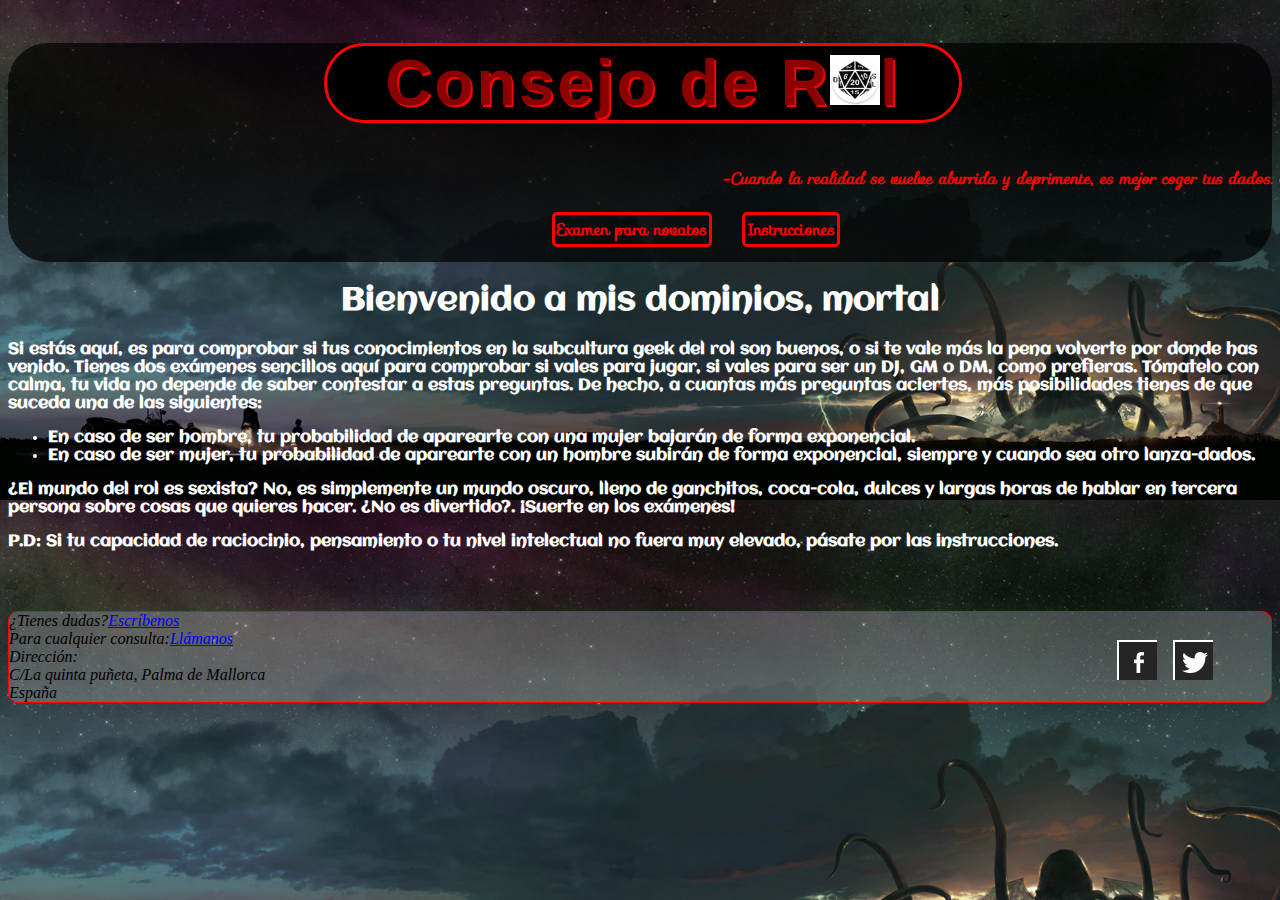
<file: Index.html>
<!DOCTYPE html>
<html>
<head>
	<meta charset="UTF-8">
	<title>Universidad de ciencias del ocio</title>
	<link rel="stylesheet" media='screen and (min-width: 961px)' type="text/css" href="css/css.css">
	<link rel="stylesheet" media='screen and (max-width: 960px)' type="text/css" href="css/css2.css">
	<link href='https://fonts.googleapis.com/css?family=Sofia' rel='stylesheet'>
	<link href='https://fonts.googleapis.com/css?family=Aclonica' rel='stylesheet'>
	<meta name="viewport" content="width=device-width, initial-scale-1" />
	<style>
	body {background-image: url("./img/fondo1.jpg");}
	</style>
</head>
<body>
	<header>
		<h1>Consejo de R<span><img src="./img/dado.png" alt="dado" style="width:50px;height:50px;"></span>l</h1>
		<h4>-Cuando la realidad se vuelve aburrida y deprimente, es mejor coger tus dados.</h4>
		<ul>
		<li><a href="./ex/instrucciones.html">Instrucciones</a></li>
		<li><a href="./ex/test.html">Examen para novatos</a></li>
		</ul>
	</header>
	<h1>Bienvenido a mis dominios, mortal</h1>
	<p>Si estás aquí, es para comprobar si tus conocimientos en la subcultura geek del rol son buenos, o si te vale más la pena volverte por donde has venido. Tienes dos exámenes sencillos aquí para comprobar si vales para jugar, si vales para ser un DJ, GM o DM, como prefieras. Tómatelo con calma, tu vida no depende de saber contestar a estas preguntas. De hecho, a cuantas más preguntas aciertes, más posibilidades tienes de que suceda una de las siguientes:</p>
	<ul>
		<li>En caso de ser hombre, tu probabilidad de aparearte con una mujer bajarán de forma exponencial.</li>
		<li>En caso de ser mujer, tu probabilidad de aparearte con un hombre subirán de forma exponencial, siempre y cuando sea otro lanza-dados.</li>
	</ul>
	<p>¿El mundo del rol es sexista? No, es simplemente un mundo oscuro, lleno de ganchitos, coca-cola, dulces y largas horas de hablar en tercera persona sobre cosas que quieres hacer. ¿No es divertido?. ¡Suerte en los exámenes!</p>
	<p> P.D: Si tu capacidad de raciocinio, pensamiento o tu nivel intelectual no fuera muy elevado, pásate por las instrucciones.</p>
	<footer>
	<div id="a">
		<address> 
		¿Tienes dudas?<a href="mailto:emailprueba@jomail.com">Escríbenos</a><br>
		Para cualquier consulta:<a href="tel:+18005551234">Llámanos</a><br>
		Dirección:<br>
		C/La quinta puñeta, Palma de Mallorca<br>
		España<br>
		</address>
	</div>
	<div id="b">
		<ul>
			<li><a href="http://freewebsitetemplates.com/go/twitter/" id="twitter"></a></li>
			<li><a href="http://freewebsitetemplates.com/go/facebook/" id="facebook"></a></li>
		</ul>
	</div>
	</footer>
</body>
</html>
</file>
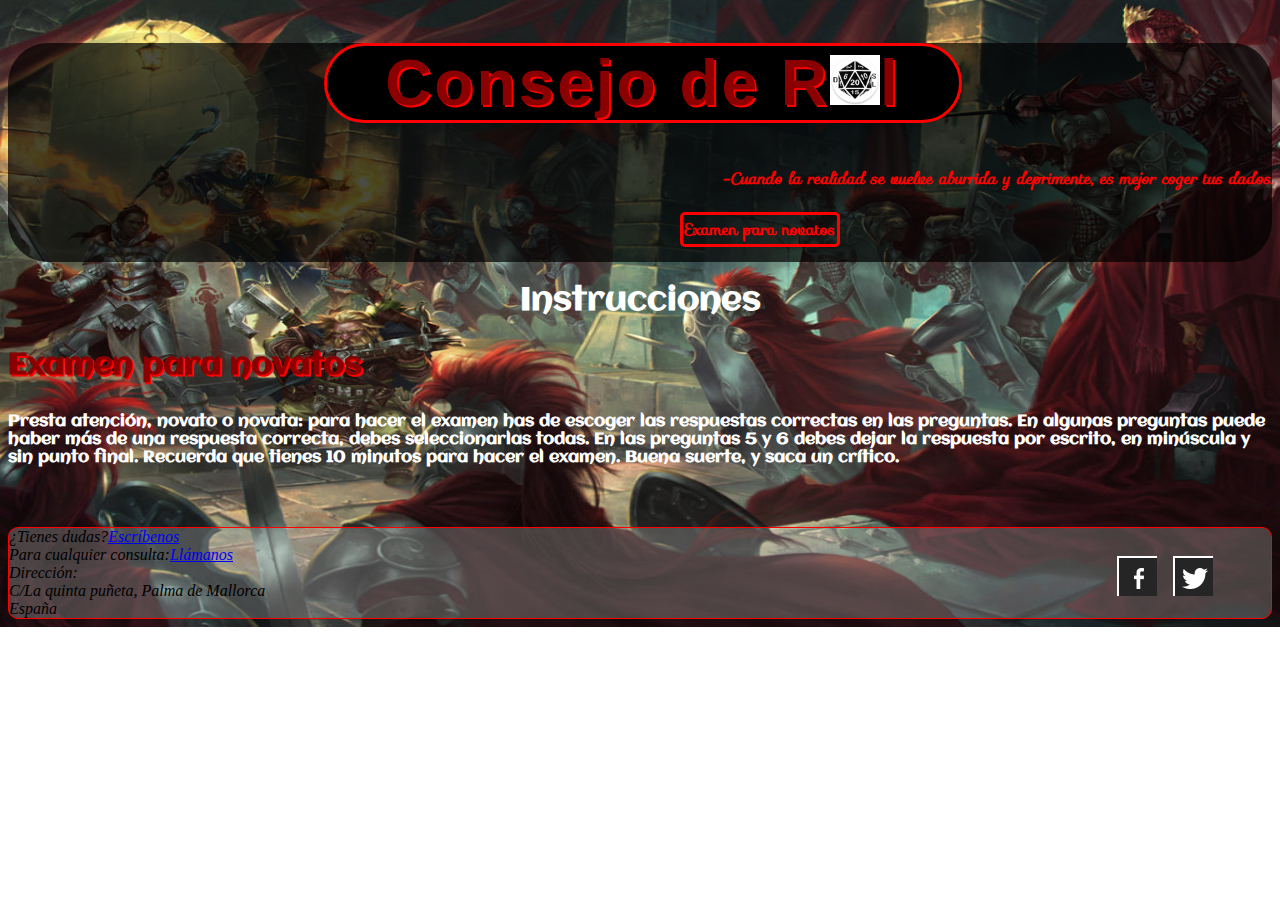
<file: ex/instrucciones.html>
<!DOCTYPE html>
<html>
<head>
	<meta charset="UTF-8">
	<title>Universidad de ciencias del ocio</title>
	<link rel="stylesheet" type="text/css" href="../css/css.css">
	<link href='https://fonts.googleapis.com/css?family=Sofia' rel='stylesheet'>
	<link href='https://fonts.googleapis.com/css?family=Aclonica' rel='stylesheet'>
	<style>
	body {background-image: url("../img/fondo2.jpg"); background-repeat: no-repeat; background-size: 100% 100%;}
	</style>
</head>
<body>
	<header>
		<h1>Consejo de R<span><img src="../img/dado.png" alt="dado" style="width:50px;height:50px;"></span>l</h1>
		<h4>-Cuando la realidad se vuelve aburrida y deprimente, es mejor coger tus dados.</h4>
		<ul>
		<li><a href="test.html">Examen para novatos</a></li>
		</ul>
	</header>
	<h1>Instrucciones</h1>
	<h3>Examen para novatos</h3>
	<p>Presta atención, novato o novata: para hacer el examen has de escoger las respuestas correctas en las preguntas. En algunas preguntas puede haber más de una respuesta correcta, debes seleccionarlas todas. En las preguntas 5 y 6 debes dejar la respuesta por escrito, en minúscula y sin punto final. Recuerda que tienes 10 minutos para hacer el examen. Buena suerte, y saca un crítico.</p>
	<footer>
	<div id="a">
		<address> 
		¿Tienes dudas?<a href="mailto:emailprueba@jomail.com">Escríbenos</a><br>
		Para cualquier consulta:<a href="tel:+18005551234">Llámanos</a><br>
		Dirección:<br>
		C/La quinta puñeta, Palma de Mallorca<br>
		España<br>
		</address>
	</div>
	<div id="b">
		<ul>
			<li><a href="http://twitter.com/" id="twitter"></a></li>
			<li><a href="http://facebook.es" id="facebook"></a></li>
		</ul>
	</div>
	</footer>
</body>
</html>
</file>
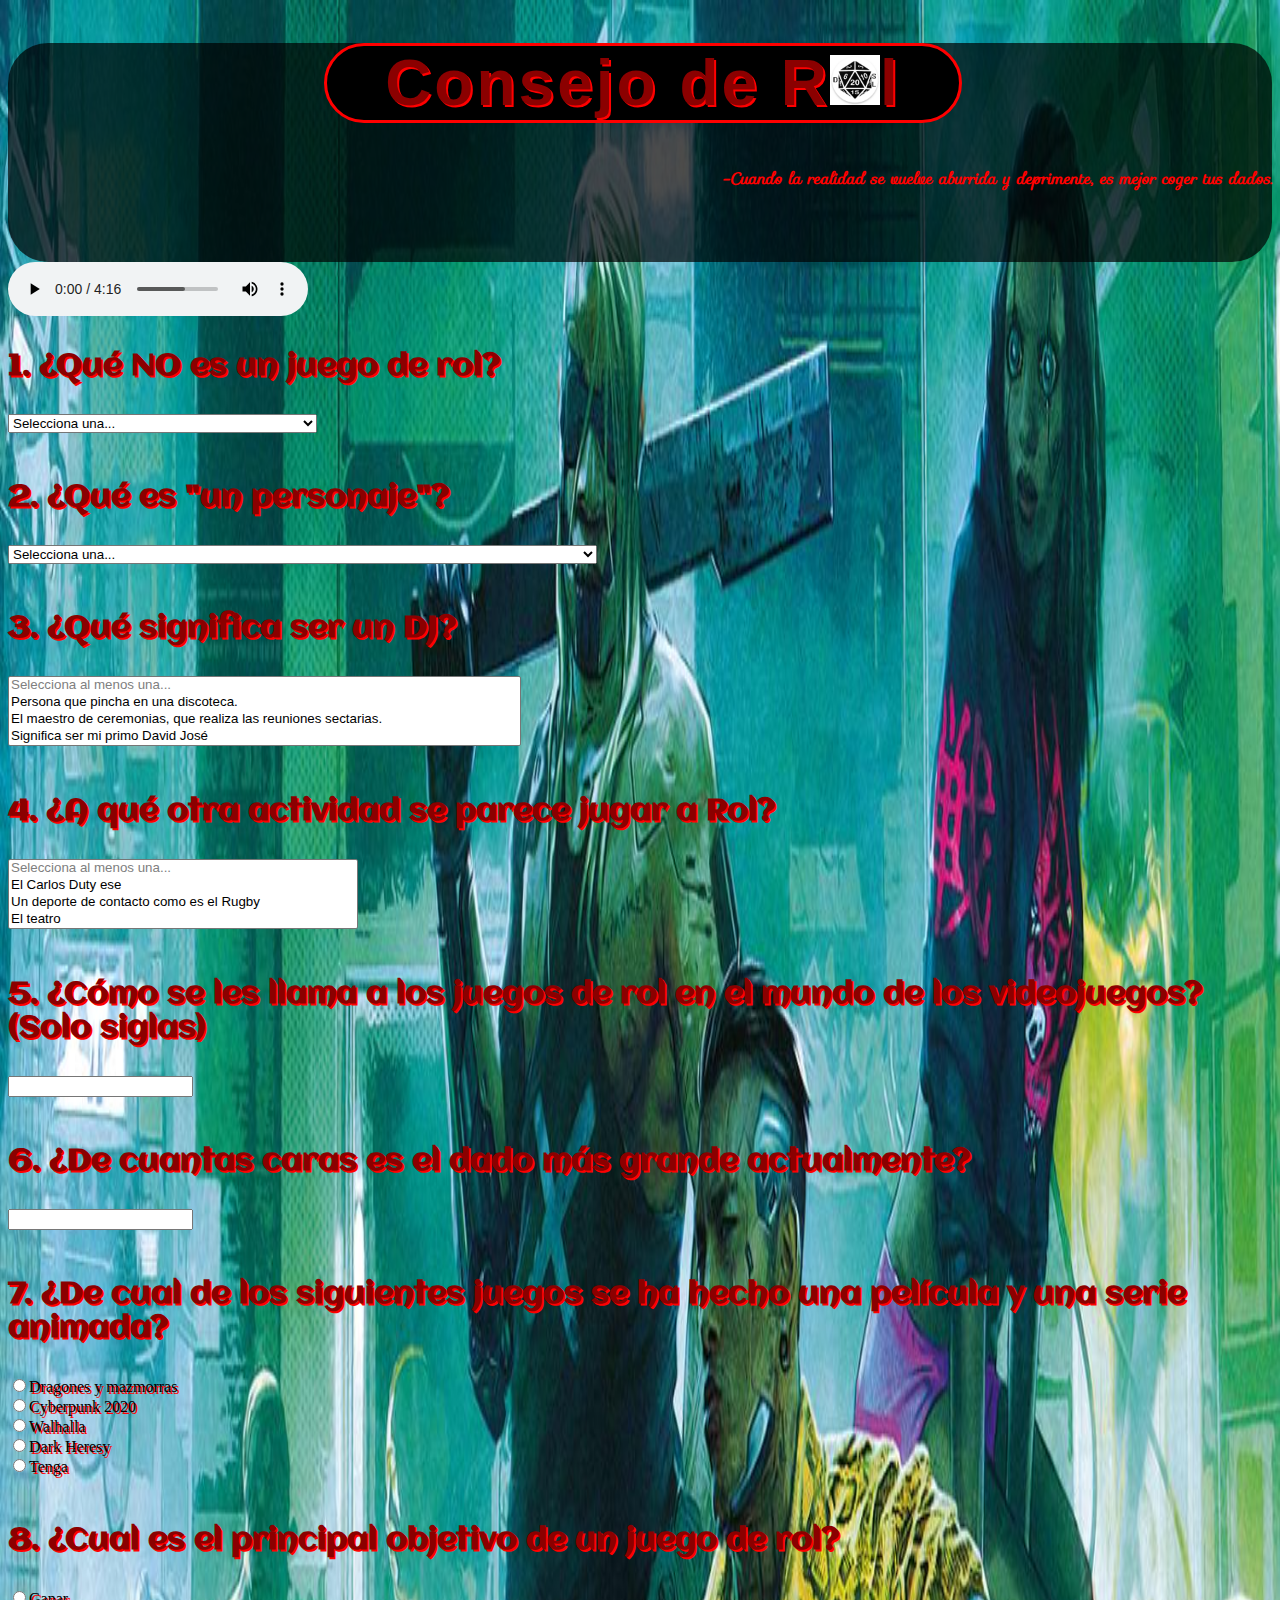
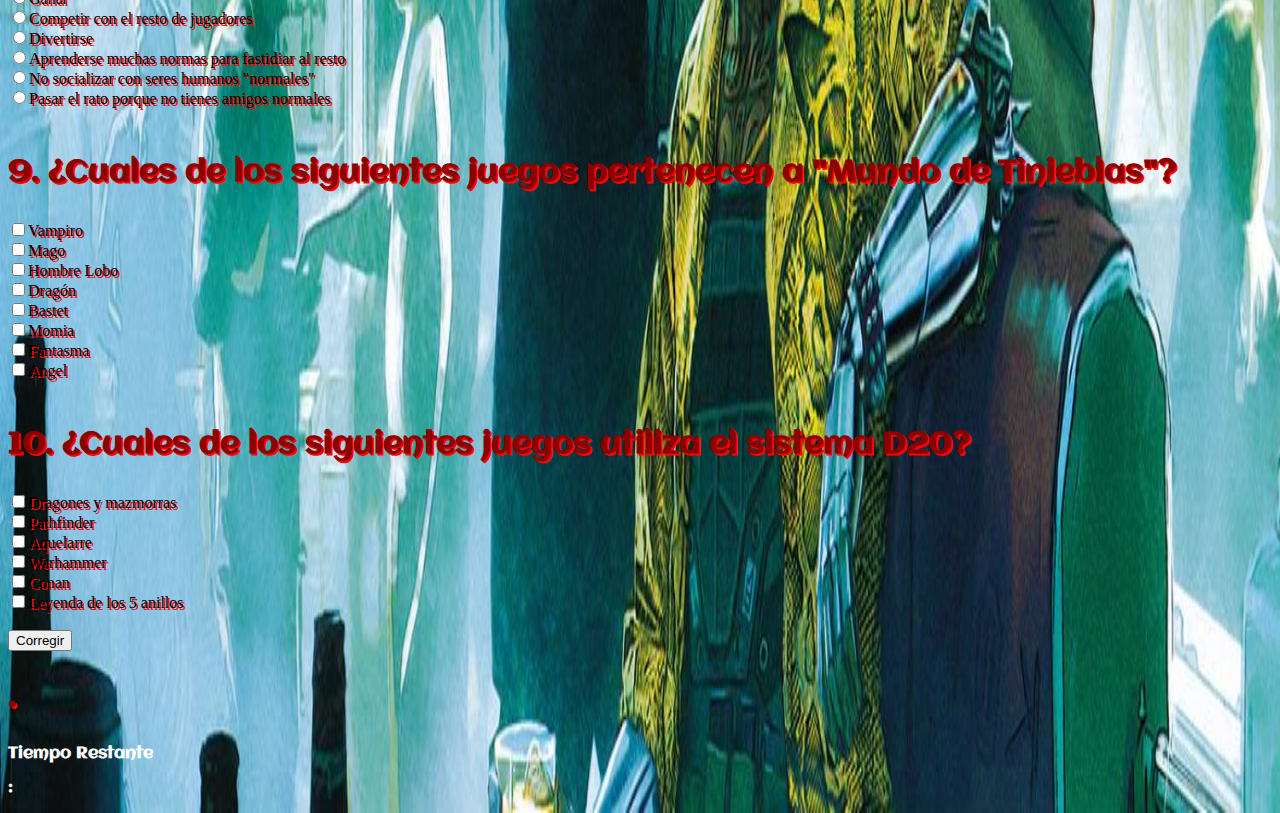
<file: ex/test.html>
<!DOCTYPE html>
<html>
<head>
	<meta charset="UTF-8">
	<title>Universidad de ciencias del ocio</title>
	<link rel="stylesheet" type="text/css" href="../css/css.css">
	<link href='https://fonts.googleapis.com/css?family=Sofia' rel='stylesheet'>
	<link href='https://fonts.googleapis.com/css?family=Aclonica' rel='stylesheet'>
	<script src="../js/js.js"></script>
	<style>
	body {background-image: url("../img/fondo4.jpg"); background-size: 100% 100%; background-repeat: no-repeat;}
	</style>
</head>
<body>
	<header>
		<h1>Consejo de R<span><img src="../img/dado.png" alt="dado" style="width:50px;height:50px;"></span>l</h1>
		<h4>-Cuando la realidad se vuelve aburrida y deprimente, es mejor coger tus dados.</h4>
	</header>
	<audio controls>
		<source src="../mus/Examen.mp3" type="audio/mpeg">
		Tu navegador no soporta esta maravilla auditiva
	</audio>
	<form id='myform'>
		<h3>.</h3>
		<select>
			<option selected value="-1" disabled>Selecciona una...</option>
		</select>
		<br>
		<br>
		
        <h3>.</h3>
		<select>
			<option selected value="-1" disabled>Selecciona una...</option>
		</select>
		<br>
		<br>
		
        <h3>.</h3>
		<select multiple>
			<option value="-1" disabled>Selecciona al menos una...</option>
		</select>
		<br>
		<br>
		
        <h3>.</h3>
		<select multiple>
			<option value="-1" disabled>Selecciona al menos una...</option>
		</select>
		<br>
		<br>
		
        <h3>.</h3>
		<input type='text'>
		<br>
		<br>
		
        <h3>.</h3>
		<input type='text'>
		<br>
		<br>
		
        <h3>.</h3>
		<div class='radioDiv'></div>
		<br>
		
        <h3>.</h3>
		<div class='radioDiv'></div>
		<br>
		
        <h3>.</h3>
		<div class='checkboxDiv'></div>
		<br>
		
        <h3>.</h3>
		<div class='checkboxDiv'></div>
		<br>
		
        <div id="correccion">
			<input type='submit' value='Corregir'>
		</div>
	</form>
	    <div id="notaFinal">
		<h3 id="notaza">.</h3>
		<div id='resultadosDiv'></div>
		</div>
		<div id='cronometro'>
		<p>Tiempo Restante</p>
		<p id="timer">:</p>
	</div>
</body>
</html>
</file>
<file: css/css.css>
body {
	max-width: 1500px;
}
header {
	padding: 0px 0px 50px 0px;
	background: rgba(0, 0, 0, 0.7);
	background-size: 100%;
	border-radius: 40px;
}
header h1 {
	text-align: center;
	color: DarkRed;
	text-shadow: 2px 2px red;
	letter-spacing: 3px;
	font-size: 400%;
	background-color: black;
	font-family: Impact, Charcoal, sans-serif;
	border-style: solid;
	border-color: red;
	border-radius: 40px;
	width: 50%;
	position: relative;
	left: 25%;
}
header h4 {
	text-align: right;
	color: red;
	font-style: italic;
	font-family: Sofia;
}

header ul {
	list-style-type: none;
	position: relative;
	right: 33%;
}
header ul li {
	float: right;
	padding: 0px 15px;
}
header ul li a {
	display: block;
	text-decoration: none;
	color: red;
	font-family: Sofia;
	border-style: solid;
	border-color: red;
	border-radius: 5px;
	padding: 2px;
}
h1 {
	color: white;
	font-family: Aclonica;
	font-weight: bold;
	text-align: center;
}
p {
	color: white;
	font-family: Aclonica;
	font-weight: bold;
}
ul li {
	color: white;
	font-family: Aclonica;
	font-weight: bold;
}
h3 {
	color: DarkRed;
	font-family: Aclonica;
	font-weight: bold;
	text-shadow: 2px 2px red;
	font-size: 30px;
}
#ex1 p{color: black; text-shadow: 2px 2px red;}
#ex1 ul li{color: black; text-shadow: 2px 2px red;}
#ex2 p{color: FireBrick; text-shadow: 2px 2px black;}
#ex2 ul li{color: FireBrick; text-shadow: 2px 2px black;}
#b ul {
	list-style-type: none;
	margin: auto;
	position: relative;
	right: 50px;
	top: 20px;
}
#b ul li {
	float: right;
}
#b ul li a{
	display: block;
	text-decoration: none;
	border: 3px;
	margin: .5em;
}
#twitter{
	background: url(../img/t1.jpg) no-repeat;
	padding: 20px;
}
#twitter:hover{
	background: url(../img/t2.jpg) no-repeat;
	padding: 20px;
}
#facebook{
	background: url(../img/f1.jpg) no-repeat;
	padding: 20px;
}
#facebook:hover{
	background: url(../img/f2.jpg) no-repeat;
	padding: 20px;
}
#a, #b {
	width: 50%;
	float: left;
}
footer {
	border: 1px solid red;
	background-color:rgba(192,192,192,0.3);
	overflow: hidden;
	border-radius: 10px;
	margin: 60px 0px 0px 0px;
}
.radioDiv,.checkboxDiv{color: black; text-shadow: 2px 2px red;}
</file>
<file: css/css2.css>
body {
	max-width: 960px;
	font-size: 75%;
}
header {
	padding: 0px 0px 50px 0px;
	background: rgba(0, 0, 0, 0.7);
	background-size: 100%;
	border-radius: 40px;
}
header h1 {
	text-align: center;
	color: DarkRed;
	text-shadow: 2px 2px red;
	letter-spacing: 3px;
	font-size: 400%;
	background-color: black;
	font-family: Impact, Charcoal, sans-serif;
	border-style: solid;
	border-color: red;
	border-radius: 40px;
	width: 50%;
	position: relative;
	left: 25%;
}
header h4 {
	text-align: right;
	color: red;
	font-style: italic;
	font-family: Sofia;
}

header ul {
	list-style-type: none;
	position: relative;
	right: 10%;
}
header ul li {
	float: right;
	padding: 0px 0.035625%;
}
header ul li a {
	display: block;
	text-decoration: none;
	color: red;
	font-family: Sofia;
	border-style: solid;
	border-color: red;
	border-radius: 5px;
	padding: 0.00208333%;
	font-size: 140%;
}
h1 {
	color: white;
	font-family: Aclonica;
	font-weight: bold;
	text-align: center;
}
p {
	color: white;
	font-family: Aclonica;
}
ul li {
	color: white;
	font-family: Aclonica;
	font-weight: bold;
}
h3 {
	color: DarkRed;
	font-family: Aclonica;
	font-weight: bold;
	text-shadow: 2px 2px red;
	font-size: 30px;
}
#ex1 p{color: black; text-shadow: 2px 2px red;}
#ex1 ul li{color: black; text-shadow: 2px 2px red;}
#ex2 p{color: FireBrick; text-shadow: 2px 2px black;}
#ex2 ul li{color: FireBrick; text-shadow: 2px 2px black;}
#b ul {
	list-style-type: none;
	margin: auto;
	position: relative;
	right: 50px;
	top: 20px;
}
#b ul li {
	float: right;
}
#b ul li a{
	display: block;
	text-decoration: none;
	border: 3px;
	margin: .5em;
}
#twitter{
	background: url(../img/t1.jpg) no-repeat;
	padding: 20px;
}
#twitter:hover{
	background: url(../img/t2.jpg) no-repeat;
	padding: 20px;
}
#facebook{
	background: url(../img/f1.jpg) no-repeat;
	padding: 20px;
}
#facebook:hover{
	background: url(../img/f2.jpg) no-repeat;
	padding: 20px;
}
#a, #b {
	width: 50%;
	float: left;
}
footer {
	border: 1px solid red;
	background-color:rgba(192,192,192,0.3);
	overflow: hidden;
	border-radius: 10px;
	margin: 60px 0px 0px 0px;
}
</file>
